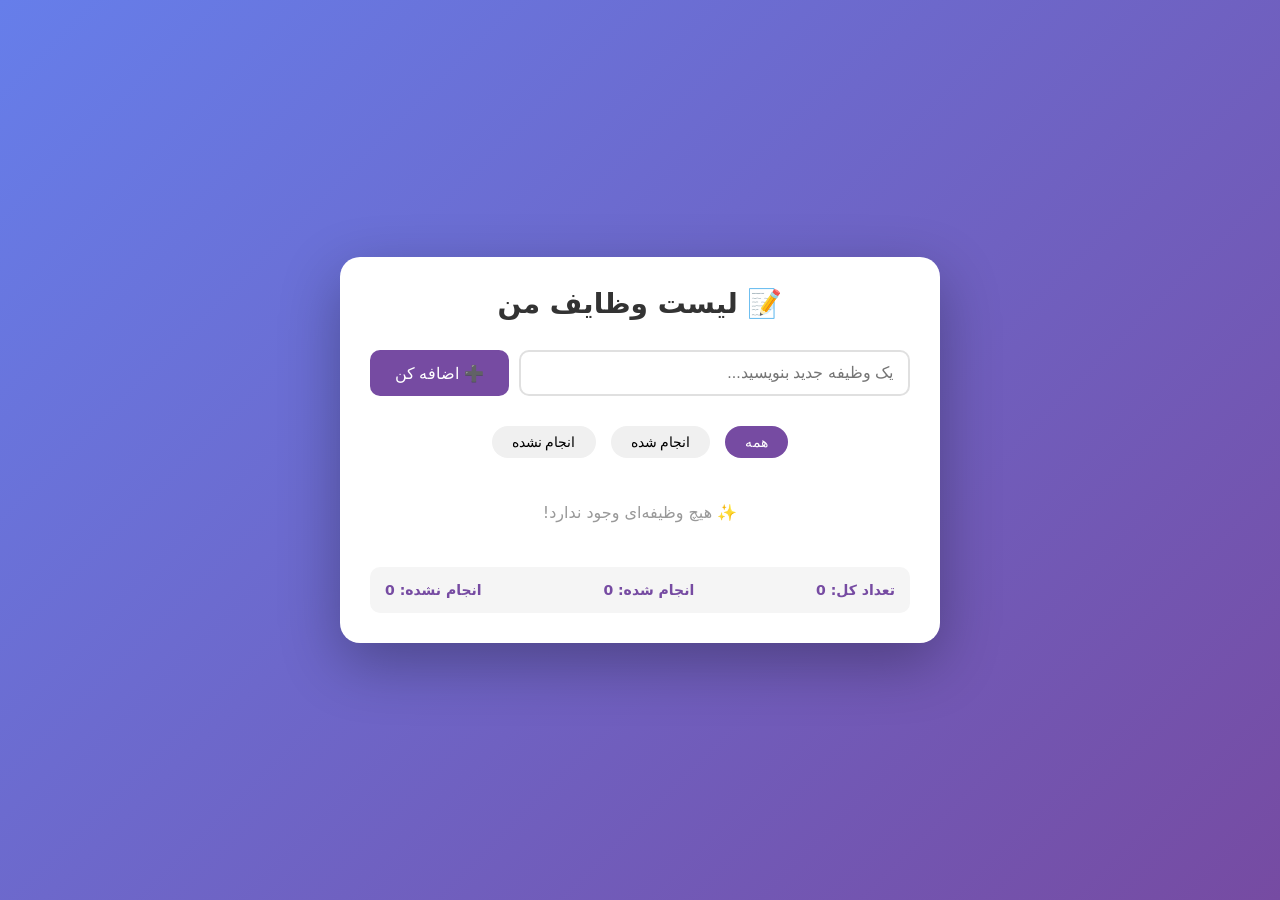
<file: P-001/index.html>
<!DOCTYPE html>
<html lang="fa" dir="rtl">
<head>
    <meta charset="UTF-8">
    <meta name="viewport" content="width=device-width, initial-scale=1.0">
    <title>مدیریت وظایف - اولین پروژه جاوااسکریپت</title>
    <link rel="stylesheet" href="style.css">
</head>
<body>
    <div class="container">
        <h1>📝 لیست وظایف من</h1>
        
        <div class="add-task">
            <input type="text" id="taskInput" placeholder="یک وظیفه جدید بنویسید...">
            <button id="addBtn">➕ اضافه کن</button>
        </div>

        <div class="filter-buttons">
            <button class="filter-btn active" data-filter="all">همه</button>
            <button class="filter-btn" data-filter="completed">انجام شده</button>
            <button class="filter-btn" data-filter="pending">انجام نشده</button>
        </div>

        <ul id="taskList" class="task-list"></ul>

        <div class="task-stats">
            <span>تعداد کل: <span id="totalTasks">0</span></span>
            <span>انجام شده: <span id="completedTasks">0</span></span>
            <span>انجام نشده: <span id="pendingTasks">0</span></span>
        </div>
    </div>

    <script src="script.js"></script>
</body>
</html>
</file>
<file: P-001/style.css>
* {
    margin: 0;
    padding: 0;
    box-sizing: border-box;
}

body {
    font-family: 'Tahoma', 'Segoe UI', system-ui, sans-serif;
    background: linear-gradient(135deg, #667eea 0%, #764ba2 100%);
    min-height: 100vh;
    display: flex;
    justify-content: center;
    align-items: center;
    padding: 20px;
}

.container {
    background: white;
    border-radius: 20px;
    box-shadow: 0 20px 60px rgba(0,0,0,0.3);
    padding: 30px;
    width: 100%;
    max-width: 600px;
    transition: all 0.3s ease;
}

h1 {
    text-align: center;
    color: #333;
    margin-bottom: 30px;
    font-size: 28px;
}

.add-task {
    display: flex;
    gap: 10px;
    margin-bottom: 30px;
}

#taskInput {
    flex: 1;
    padding: 12px 15px;
    border: 2px solid #e0e0e0;
    border-radius: 10px;
    font-size: 16px;
    outline: none;
    transition: border-color 0.3s;
}

#taskInput:focus {
    border-color: #764ba2;
}

#addBtn {
    background: #764ba2;
    color: white;
    border: none;
    padding: 12px 25px;
    border-radius: 10px;
    cursor: pointer;
    font-size: 16px;
    transition: background 0.3s, transform 0.2s;
}

#addBtn:hover {
    background: #667eea;
    transform: scale(1.02);
}

.filter-buttons {
    display: flex;
    justify-content: center;
    gap: 15px;
    margin-bottom: 25px;
}

.filter-btn {
    background: #f0f0f0;
    border: none;
    padding: 8px 20px;
    border-radius: 20px;
    cursor: pointer;
    font-size: 14px;
    transition: all 0.3s;
}

.filter-btn.active {
    background: #764ba2;
    color: white;
}

.filter-btn:hover {
    background: #667eea;
    color: white;
}

.task-list {
    list-style: none;
    margin-bottom: 25px;
    max-height: 400px;
    overflow-y: auto;
}

.task-item {
    display: flex;
    align-items: center;
    justify-content: space-between;
    padding: 12px;
    margin-bottom: 10px;
    background: #f9f9f9;
    border-radius: 10px;
    transition: transform 0.2s;
    animation: fadeIn 0.3s ease;
}

@keyframes fadeIn {
    from {
        opacity: 0;
        transform: translateY(-10px);
    }
    to {
        opacity: 1;
        transform: translateY(0);
    }
}

.task-item:hover {
    transform: translateX(-5px);
    background: #f0f0f0;
}

.task-text {
    flex: 1;
    cursor: pointer;
    padding: 5px;
    font-size: 16px;
    word-break: break-word;
}

.task-text.completed {
    text-decoration: line-through;
    color: #888;
}

.delete-btn {
    background: #ff4757;
    color: white;
    border: none;
    border-radius: 8px;
    padding: 6px 12px;
    cursor: pointer;
    transition: background 0.3s;
    margin-right: 10px;
}

.delete-btn:hover {
    background: #ff3838;
}

.task-stats {
    display: flex;
    justify-content: space-between;
    padding: 15px;
    background: #f5f5f5;
    border-radius: 10px;
    font-size: 14px;
    color: #555;
}

.task-stats span {
    font-weight: bold;
    color: #764ba2;
}

::-webkit-scrollbar {
    width: 8px;
}

::-webkit-scrollbar-track {
    background: #f1f1f1;
    border-radius: 10px;
}

::-webkit-scrollbar-thumb {
    background: #764ba2;
    border-radius: 10px;
}
</file>
